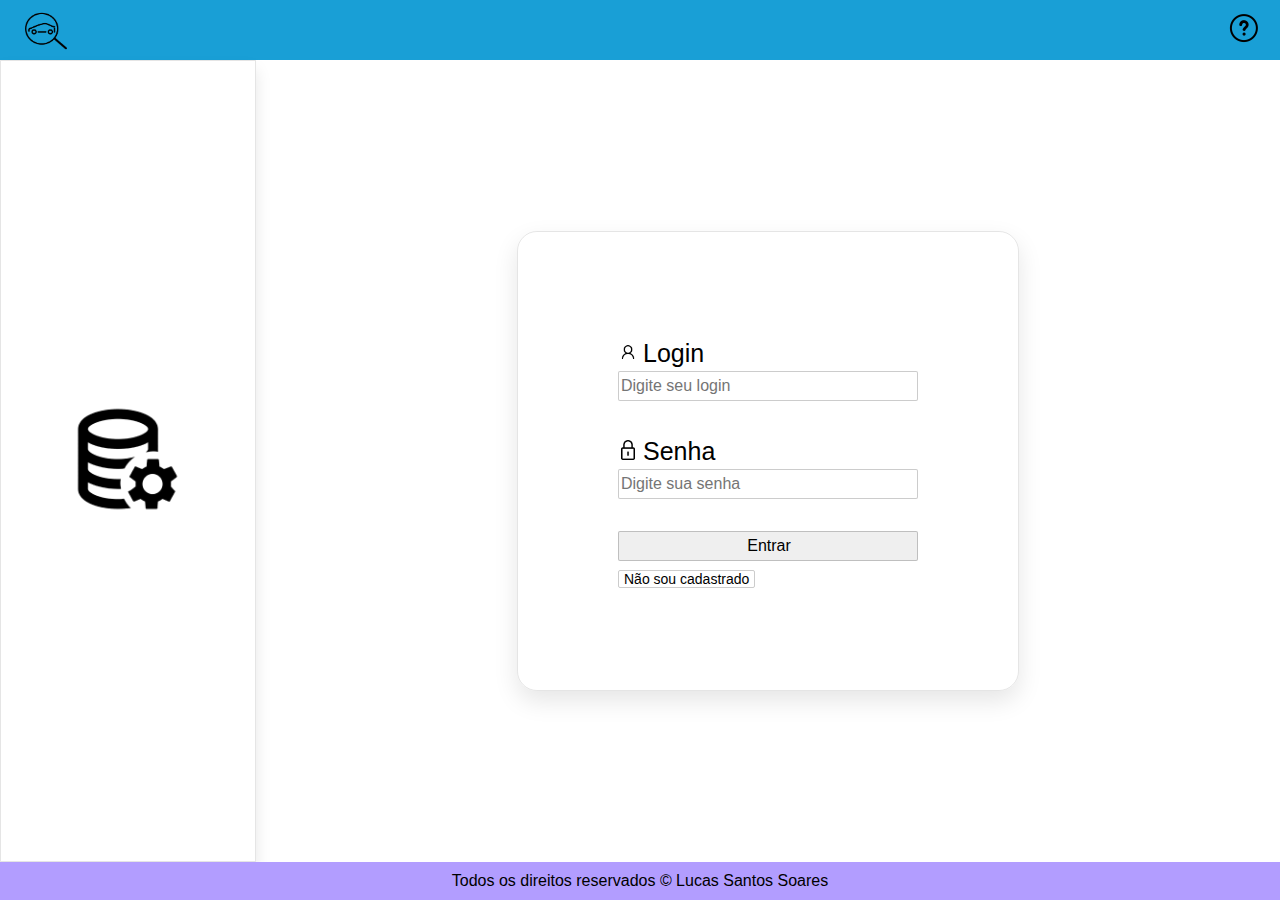
<file: frontend/index.html>
<!DOCTYPE html>
<html lang="pt-br">
<head>
    <meta charset="UTF-8">
    <meta name="viewport" content="width=device-width, initial-scale=1.0">
    <title>Nova Drive Motors</title>
    <link rel="stylesheet" type="text/css" href="styles/layout.css">
    <link rel="stylesheet" type="text/css" href="styles/form.css">
    <link rel="stylesheet" type="text/css" href="styles/index/barra-lateral.css">
    <link rel="stylesheet" type="text/css" href="styles/index/form-login.css">
 </head>
<body>
    <header>
        <div class="menu-superior">
            <span id="logo"><img src="../frontend/images/png-transparent-automobile-cars-magnifying-glass-search-searchicons-vehicle-searchicons-icon-removebg-preview.png" height="40px" width="42px"></span>
            <ul class="links">
                <li><a href="about.html"><img src="../frontend/images/help-252.png" height="32px"></a></li>
            </ul> 
        </div>
    </header>

    <div class="conteudo-principal">
        <aside class="barra-lateral-esquerda">
            <div id="database-logo">
                <span><img src="../frontend/images/png-clipart-database-computer-icons-symbol-symbol-miscellaneous-information-technology-removebg-preview.png" height="120px"></span>
            </div>
        </aside>

        <main>
            <form id="index-login">
                <span><img src="../frontend/images/Sample_User_Icon.png" height="30px">Login</span><br>
                <input type="text" name="login" required oninvalid="this.setCustomValidity('Preencha este campo')" oninput="this.setCustomValidity('')" placeholder="Digite seu login"><br><br>
                <span><img src="../frontend/images/102643.png" height="30px">Senha</span><br>
                <input type="password" name="senha" required oninvalid="this.setCustomValidity('Preencha este campo')" oninput="this.setCustomValidity('')" placeholder="Digite sua senha"><br><br>
                <input type="submit" value="Entrar"><br>
                <a id="sign" href="sign.html">Não sou cadastrado</a>
                </span>
            </form>
        </main>
    </div>
    
    <footer class="footer">
        <span>Todos os direitos reservados © Lucas Santos Soares</span> 
    </footer>
    <script src="../frontend/scripts/login.js"></script>
</body>
</html>
</file>
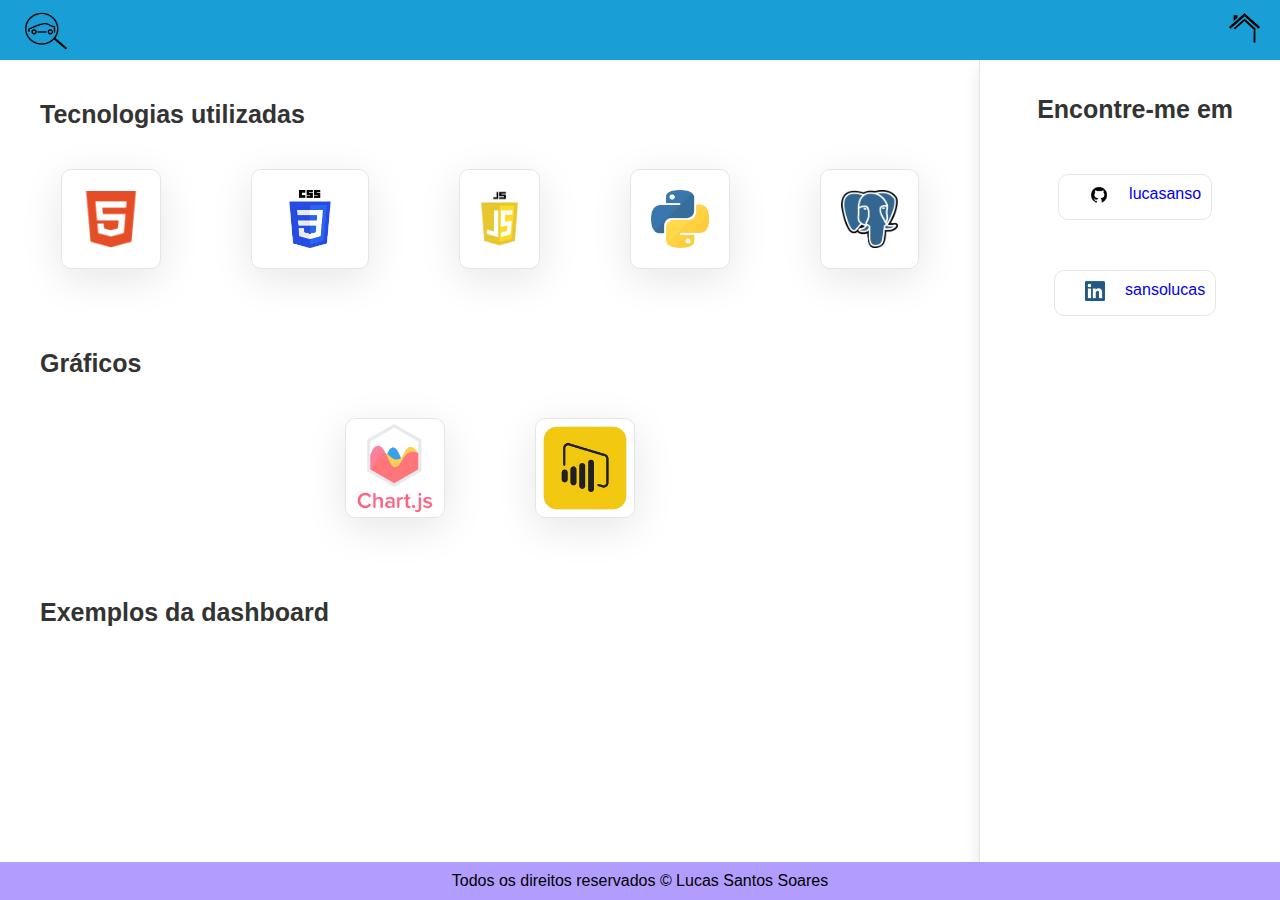
<file: frontend/about.html>
<!DOCTYPE html>
<html lang="pt-br">
<head>
    <meta charset="UTF-8">
    <meta name="viewport" content="width=device-width, initial-scale=1.0">
    <title>Sobre</title>
    <link rel="stylesheet" type="text/css" href="../frontend/styles/layout.css">
    <link rel="stylesheet" type="text/css" href="../frontend/styles/about/imgs.css">
    <link rel="stylesheet" type="text/css" href="../frontend/styles/about/aside.css">
    <link rel="stylesheet" type="text/css" href="../frontend/styles/about/examples-dash.css">
</head>
<body>
    <header>
        <div class="menu-superior">
            <span id="logo"><img src="../frontend/images/png-transparent-automobile-cars-magnifying-glass-search-searchicons-vehicle-searchicons-icon-removebg-preview.png" height="40px" width="42px"></span>
            <ul class="links">
                <li><a href="index.html"><img src="../frontend/images/casa-removebg-preview.png" height="32px"></a></li>
            </ul> 
        </div>
    </header>
    <main>
        <div class="container-esquerdo">
            <div class="p1">
                <div class="row-1">
                    <div class="h1-format">
                        Tecnologias utilizadas
                    </div>
                    <div class="images-format">
                        <img src="../frontend/images/free-html-5-icon-svg-download-png-1175208.webp">
                        <img src="../frontend/images/png-transparent-css-logo-removebg-preview.png">
                        <img src="../frontend/images/js-logo-removebg-preview.png">
                        <img src="../frontend/images/kisspng-scalable-vector-graphics-javascript-python-logo-python-png-1713921357467-removebg-preview.png">
                        <img src="../frontend/images/Logo_PostgreSQL.png">
                    </div>
                </div>
            </div>

            <div class="p2">
                <div class="row-2">
                    <div class="graphics-info">
                        Gráficos
                    </div>
                    <div class="graphics-format">
                        <img src="../frontend/images/chart-js-logo-png_seeklogo-496478.png">
                        <img src="../frontend/images/png-clipart-power-bi-business-intelligence-microsoft-corporation-data-visualization-data-analysis-power-bi-dashboard-templates-thumbnail-removebg-preview.png">
                    </div>
                </div>
            </div>
            <div class="examples-dashboard">
                Exemplos da dashboard
            </div>
        </div>
        <aside>
            <span id="h1-aside">Encontre-me em</span>
            <div>
                <a href="https://github.com/lucasanso"><img src="../frontend/images/github.png" height="20px"></a>
                <a href="https://github.com/lucasanso"><span>lucasanso</span></a>
            </div>
            <div>
                <a href="https://www.linkedin.com/in/sansolucas/"><img id="linkedin-image" src="../frontend/images/6ec1e44d-f01a-4ce2-9cbf-314d6f085e45.png" height="20px"></a>
                <a href="https://www.linkedin.com/in/sansolucas/"><span>sansolucas</span></a>
            </div>
        </aside>
    </main>
    <footer class="footer">
        <span>Todos os direitos reservados © Lucas Santos Soares</span> 
    </footer>

</body>
</html>
</file>
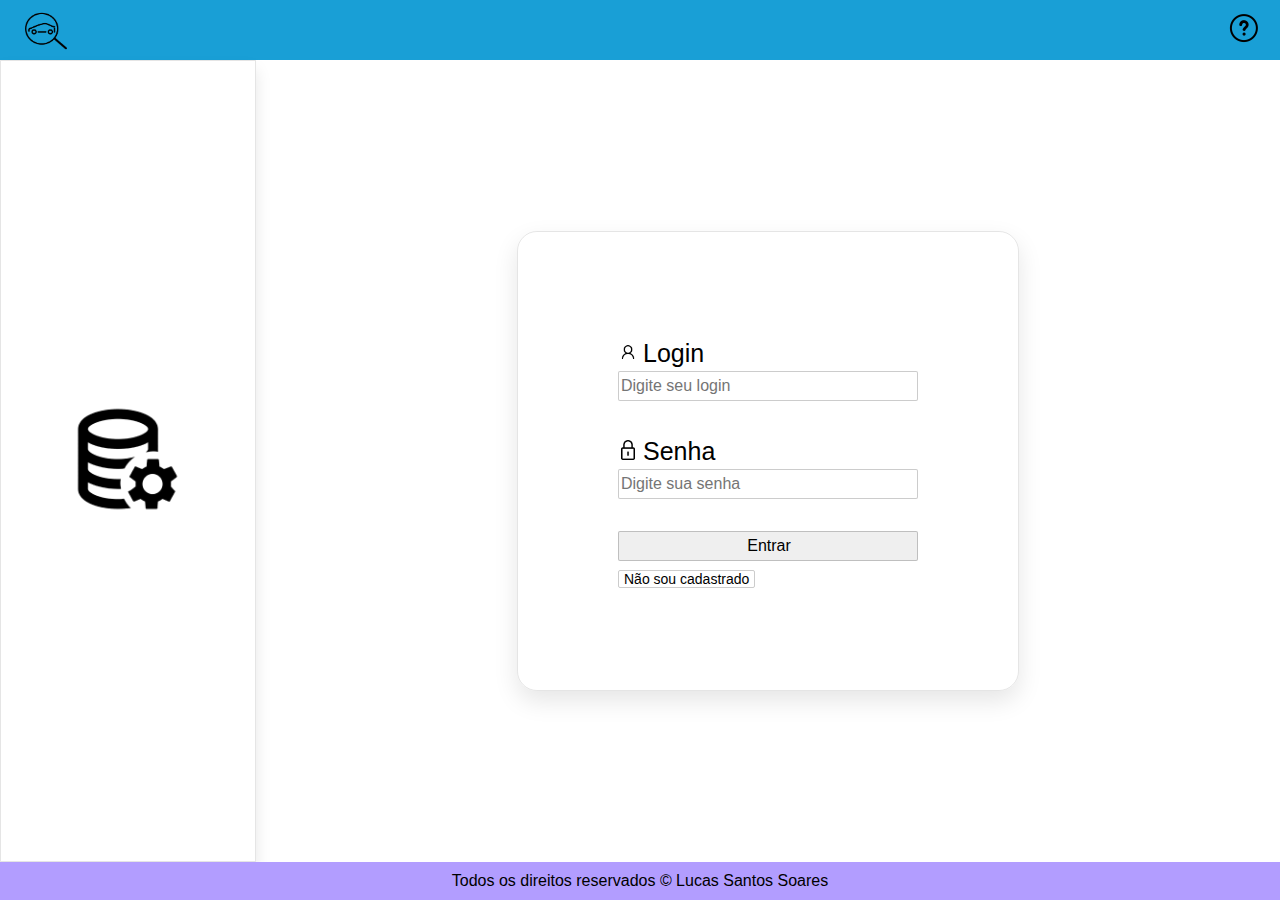
<file: frontend/dashboard.html>
<!DOCTYPE html>
<html lang="en">
<head>
    <meta charset="UTF-8">
    <meta name="viewport" content="width=device-width, initial-scale=1.0">
    <title>Dashboard</title>
    <link rel="stylesheet" type="text/css" href="../frontend/styles/layout.css">
    <link rel="stylesheet" type="text/css" href="../frontend/styles/dashboard/graph.css">
    <script src="../frontend/scripts/verificaToken.js"></script>
</head>
<body>
    <header>
        <div class="menu-superior">
            <span id="logo"><img src="../frontend/images/png-transparent-automobile-cars-magnifying-glass-search-searchicons-vehicle-searchicons-icon-removebg-preview.png" height="40px" width="42px"></span>
            <ul class="links">
                <li><a href="about.html"><img src="../frontend/images/help-252.png" height="32px"></a></li>
            </ul> 
        </div>
        <h1>Dashboard com gráficos valiosos</h1>
    </header>
    <main>
        <div class="graphics">
            <div>
                <img src="../frontend/images/Bar-graph_thumb-1.webp">
            </div>
            <div>
                <img src="../frontend/images/0_HRi5aYW5E6OuUSIu.png">
            </div>
        </div>
        <div class="graphics">
            <div>
                <img src="../frontend/images/Criar-Graficos-Impactantes-no-Excel-32.png">
            </div>
            <div>
                <img src="../frontend/images/24813394-futurista-barra-grafico-papel-de-parede-com-vermelho-e-verde-tendencia-linhas-brilhando-financeiro-estatico-dados-ilustracao-estoque-mercado-digital-exibicao-vetor.jpg">
            </div>
        </div>
    </main>
    <footer class="footer">
        <span>Todos os direitos reservados © Lucas Santos Soares</span> 
    </footer>

</body>
</html>
</file>
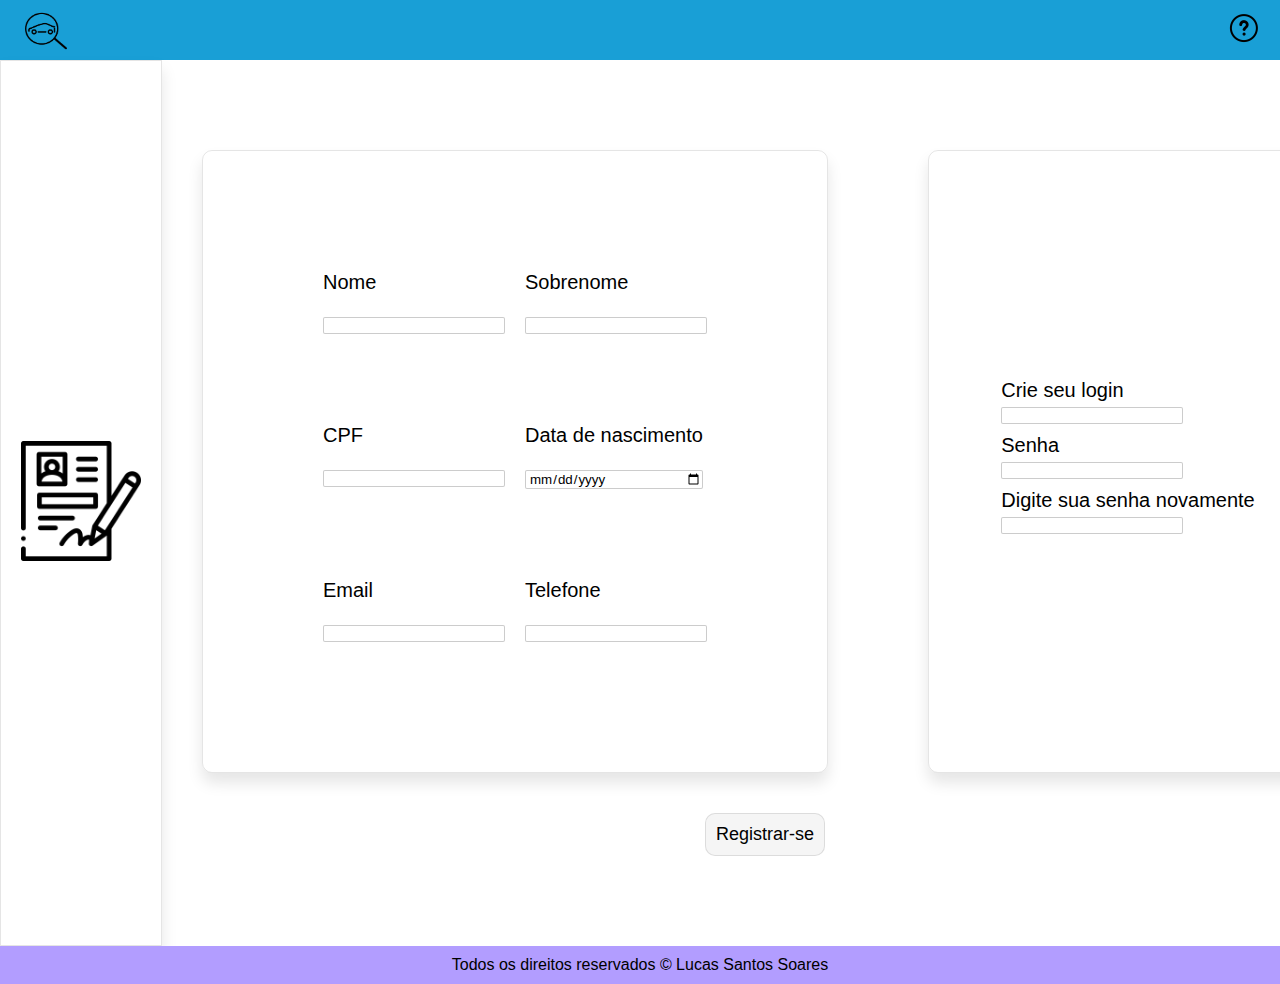
<file: frontend/sign.html>
<!DOCTYPE html>
<html lang="en">
<head>
    <meta charset="UTF-8">
    <meta name="viewport" content="width=device-width, initial-scale=1.0">
    <link rel="stylesheet" type="text/css" href="styles/layout.css">
    <link rel="stylesheet" type="text/css" href="../frontend/styles/sign/sign.css">
    <link rel="stylesheet" type="text/css" href="../frontend/styles/index/barra-lateral.css">
    <title>Cadastrar-se</title>
</head>
<body>
    <header>
        <div class="menu-superior">
            <span id="logo"><img src="../frontend/images/png-transparent-automobile-cars-magnifying-glass-search-searchicons-vehicle-searchicons-icon-removebg-preview.png" height="40px" width="42px"></span>
            <ul class="links">
                <li><a href="about.html"><img src="../frontend/images/help-252.png" height="32px"></a></li>
            </ul> 
        </div>
    </header>

    <div class="conteudo-principal">
        <aside class="barra-lateral-esquerda">
            <span><img src="../frontend/images/2080904.png" height="120px"></span>
        </aside>

        <main>
            <div class="forms-sign">
                <div class="data">
                    <form>
                        <div>
                            <span>Nome</span><br>
                            <input type ="text" name="name">
                        </div>
                        <div>
                            <span>Sobrenome</span><br>
                            <input type="text" name="lname">
                        </div>
                    </form>

                    <form>
                        <div>
                            <span>CPF</span><br>
                            <input type="tel" name="lname">
                        </div>

                        <div>
                            <span>Data de nascimento</span><br>
                            <input type ="date" name="name">
                        </div>
                    </form>

                    <form>
                        <div>
                            <span>Email</span><br>
                            <input type ="text" name="name">
                        </div>
                        <div>
                            <span>Telefone</span><br>
                            <input type="tel" name="lname">
                        </div>
                    </form>
                </div>
                <div class="create-login">
                    <form">
                        <div>
                            <span>Crie seu login</span><br>
                            <input type="text" name="login">
                        </div>
                        <div>
                            <span>Senha</span><br>
                            <input type="password" name="password1">
                        </div>
                        <div>
                            <span>Digite sua senha novamente</span><br>
                            <input type="password" name="password2">
                        </div>
                    </form>
                </div>
            </div>
            
            <div class="submit-form">
                <form>
                    <input id="submeter" type="submit" value="Registrar-se">
                </form>
            </div>  
        </main>
    </div>
    
    <footer class="footer">
        <span>Todos os direitos reservados © Lucas Santos Soares</span> 
    </footer>
    <script src="../frontend/scripts/sign.js"></script>
</body>
</html>
</file>
<file: frontend/styles/layout.css>
* {
    margin: 0;
    padding: 0;
    box-sizing: border-box;
    font-family: 'Poppins', sans-serif;
}

body {
    display: flex;
    flex-direction: column;
    min-height: 100vh;
}

.menu-superior {
    display: flex;
    justify-content: space-between;
    align-items: center;
    border-bottom: 1px #199fd6;
    background-color: #199fd6;
    height: 60px;
}

.menu-superior #logo {
    padding: 15px;
    margin-left: 10px;
    margin-top: 5px;
}

.links {
    display: flex;
    gap: 20px;
    list-style: none;
    padding-right: 20px;
}

.conteudo-principal {
    display: flex;
    flex-direction: row;
    flex-grow: 1;
}

.barra-lateral-esquerda {
    display: flex;
    flex-direction: column;
    width: 20%;
    padding: 20px;
    justify-content: space-evenly;
    align-items: center;
    text-align: center;
}

main {
    display: flex;
    flex-grow: 1;
    align-items: center;
    padding: 20px;
    justify-content: space-around;
    justify-items: center;
    margin: 20px
}

.footer {
    text-align: center;
    padding: 10px;
    background-color: rgb(178, 157, 255);
    color: black;
}
</file>
<file: frontend/styles/form.css>
form {
    border:  1px solid rgba(0, 0, 0, 0.1);
    padding: 10px;
    border-radius: 20px;
    padding: 20px;
    box-shadow: 0 10px 25px rgba(0, 0, 0, 0.1);
}

#sign {
    border: 1px solid black;
    border-radius: 2px;
    font-size: 10px;
    padding: 0px 5px;
    text-decoration: none;
}
</file>
<file: frontend/styles/index/barra-lateral.css>
/*#database-logo {
    border: 1px solid black;
}

#login-disclaimer {
    border: 1px solid black;
}
*/

.barra-lateral-esquerda {
    border: 1px solid rgba(0, 0, 0, 0.1);
    box-shadow: 0 10px 15px rgba(0, 0, 0, 0.1);
}
</file>
<file: frontend/styles/index/form-login.css>
#index-login {
    padding: 100px;
    font-size: 25px;

}

#index-login input {
    border: 1px solid rgba(0, 0, 0, 0.2);
    border-radius: 2px;
    text-decoration: none;
    width: 300px;
    height: 30px;
    padding-left: 2px;
    font-size: 16px;
}

#index-login a:link {
    color: black;
}

#index-login a:hover {
    background-color: rgb(233, 233, 233);
}

#index-login a:visited{
    color: black;
}

#index-login a:active {
    background-color: rgb(168, 168, 168);
}

#sign {
    border: 1px solid rgba(0, 0, 0, 0.2);
    font-size: 14px;
}

#index-login img {
    padding-right: 5px;
    padding-top: 10px;
}
</file>
<file: frontend/styles/about/imgs.css>
.images-format {
    display: flex;
    flex-direction: row;
    align-self: center;
    gap: 90px;
    
}

.images-format > img {
    height: 100px;
    border: 1px solid rgba(0, 0, 0, 0.1);
    padding: 20px;
    border-radius: 10px;
    box-shadow: 0 10px 40px rgba(0, 0, 0, 0.1);
}

.h1-format {
    display: flex;
    font-size: 25px;
    font-weight: bold;
    color: #333333;
}

.row-1 {
    display: flex;
    flex-direction: column;
    gap: 40px;
}

main {
    border-radius: 20px;
    display: flex;
    flex-direction: row;
    justify-content: start;
    align-items: stretch;
    gap: 0px;
    justify-content: space-evenly;
    margin: 0px;
    padding: 0px;
    min-height: 70hv;
}

.graphics-info {
    font-size: 25px;
    font-weight: bold;
    color: #333333;
}

.graphics-format {
    height: 100px;
    gap: 90px;
    display: flex;
    justify-content: start;
    align-self: center;
}
.graphics-format > img {
    border: 1px solid rgba(0, 0, 0, 0.1);
    box-shadow: 0 10px 40px rgba(0, 0, 0, 0.1);
    border-radius: 10px;
}

.row-2 {
    display: flex;
    flex-direction: column;
    gap: 40px
}

/*
.p1 {
    border: 1px solid black;
}

.p2 {
    border: 1px solid black;
}
*/

.container-esquerdo {
    display: flex;
    flex-direction: column;
    gap: 80px;
    flex: 3;
    padding: 40px;
}
</file>
<file: frontend/styles/about/aside.css>
aside {
    display: flex;
    flex: 1;
    flex-direction: column;
    border-left: 1px solid rgba(0, 0, 0, 0.1);
    box-shadow: 0 10px 15px rgba(0, 0, 0, 0.1);
    align-items: center;
    flex-grow: 1;
    gap: 50px;
}

aside #h1-aside {
    margin-top: 35px;
    font-weight: bold;
    color: #333333;
    font-size: 25px;
}
aside > * {
    margin-left: 10px;

    display: flex;
    flex-direction: row;
}

aside a {
    align-self: flex-start;
    margin-left: 20px;
}
#linkedin-image {
    padding-right: 0px;
}

aside > div {
    border: 1px solid rgba(0, 0, 0, 0.1);
    border-radius: 10px;
    align-self: center;
    padding: 10px;
    text-align: left;
}

div > a:visited {
    color: black;
}

div > a:link {
    text-decoration: none;
}

div > a:hover {
    color: rgb(68, 68, 68);
}
</file>
<file: frontend/styles/about/examples-dash.css>
.examples-dashboard {
    font-size: 25px;
    font-weight: bold;
    color: #333333;
}
</file>
<file: frontend/styles/dashboard/graph.css>
/* o > serve "para cada um dos filhos faça isso"*/
.graphics {
    display: flex;
    flex-direction: column;
    gap: 20px;

}

.graphics > div {
    height: 400px;
    display: flex;
    justify-content: space-around;
    border: 1px solid black;
}

h1 {
    text-align: center;
}
</file>
<file: frontend/styles/sign/sign.css>
form {
    display: flex;
    flex-direction: row;
    gap: 20px;
    padding: 40px;
}

form > div {
    display: flex;
    flex-direction: column;
}

.personal-data {
    display: flex;
    flex-direction: row;
}

.data {
    display: flex;
    flex-direction: column;
    border: 1px solid rgba(0, 0, 0, 0.1);
    box-shadow: 0 10px 15px rgba(0, 0, 0, 0.1);
    border-radius: 10px;
    padding: 80px;
}

.create-login {
    display: flex;
    flex-direction: row;
    border: 1px solid rgba(0, 0, 0, 0.1);
    box-shadow: 0 10px 15px rgba(0, 0, 0, 0.1);
    border-radius: 10px;
    justify-content: center;
    align-items: center;
    gap: 20px;
    width: 400px;

}

input {
    margin-bottom: 10px;
    padding-left: 3px;
    border: 1px solid rgba(0, 0, 0, 0.2);
    border-radius: 2px;
}

#submeter {
    border: 1px solid rgba(0, 0, 0, 0.1);
    border-radius: 10px;
    font-size: 18px;
    padding: 10px;
    background-color: rgb(245, 245, 245);
}

main {
    display: flex;
    border-radius: 10px;
    flex-direction: column;
    justify-content: space-between
}

.forms-sign {
    margin-top: 50px;
    display: flex;
    flex-direction: row;
    gap: 100px;
    font-size: 20px;
}


.submit-form {
    display: flex;
    flex-direction: row;
    justify-content: center;
    width: 100%;
    margin: 0px;
}
</file>
